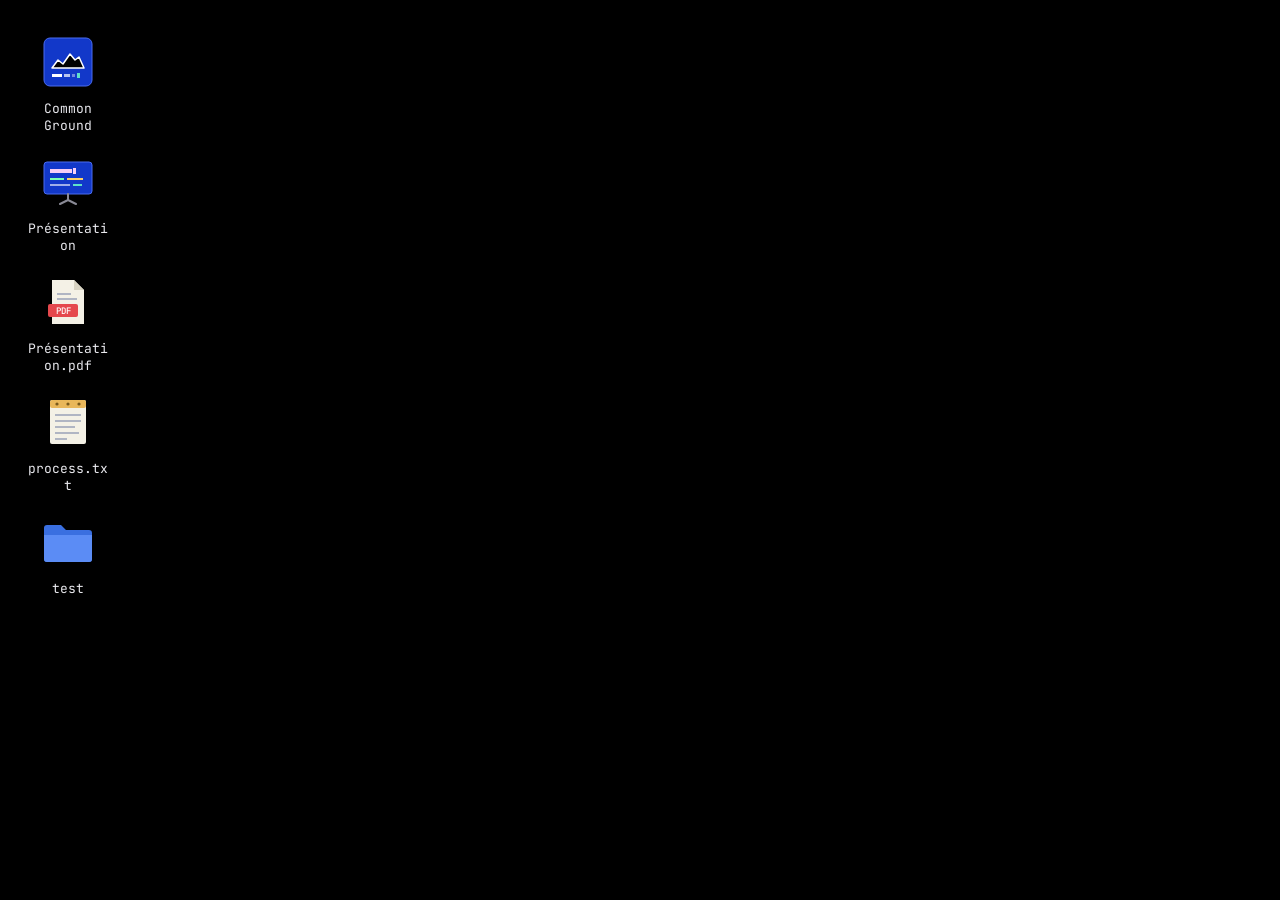
<file: index.html>
<!doctype html>
<html lang="en">
<head>
<meta charset="utf-8">
<meta name="viewport" content="width=device-width, initial-scale=1, viewport-fit=cover">
<title>Creative Coding</title>
<meta name="description" content="Small web experiments built by vibe coding.">
<link rel="preconnect" href="https://fonts.googleapis.com">
<link rel="preconnect" href="https://fonts.gstatic.com" crossorigin>
<link rel="stylesheet" href="https://fonts.googleapis.com/css2?family=JetBrains+Mono:wght@400;500&display=swap">
<style>
/* Layout: a black desktop; projects are icons in a column grid from the top left.
   A project with several versions is a folder that opens a small window listing them. */
:root{
  --bg:#000;
  --ink:#e9e9ee;
  --muted:#8a8a96;
  --select:#2b4fd8;
  --window:#141418;
  --line:#34343c;
  --accent:#e9b75a;
  --font-mono:"JetBrains Mono", ui-monospace, Menlo, Consolas, monospace;
  color-scheme:dark;
}
*{box-sizing:border-box}
html,body{margin:0; min-height:100%}
body{background:var(--bg); color:var(--ink); font-family:var(--font-mono); font-size:13px; -webkit-user-select:none; user-select:none}

.desktop{list-style:none; margin:0; padding:24px 16px; height:100vh;
  display:grid; grid-auto-flow:column; grid-template-rows:repeat(auto-fill, 112px); grid-auto-columns:104px; gap:8px; align-content:start}
@media (max-width:560px){
  .desktop{height:auto; grid-auto-flow:row; grid-template-rows:none; grid-template-columns:repeat(auto-fill, 104px); justify-content:center}
}
.icon{display:flex; flex-direction:column; align-items:center; gap:6px; width:104px; padding:6px 4px;
  color:inherit; text-decoration:none; background:none; border:0; font:inherit; cursor:pointer}
.icon svg{width:56px; height:56px; padding:4px; border-radius:6px; box-sizing:content-box}
.icon .label{max-width:100%; padding:1px 5px; border-radius:3px; text-align:center; line-height:1.3; overflow-wrap:anywhere}
.icon:hover svg{background:rgba(255,255,255,.08)}
.icon:focus-visible{outline:none}
.icon:focus-visible svg, .icon.open svg{background:rgba(255,255,255,.14)}
.icon:focus-visible .label, .icon.open .label{background:var(--select); color:#fff}

/* Window */
.window{position:fixed; top:96px; left:min(160px, calc(100vw - 336px)); width:min(320px, calc(100vw - 32px));
  background:var(--window); border:1px solid var(--line); border-radius:8px; box-shadow:0 20px 60px rgba(0,0,0,.6); overflow:hidden}
.window[hidden]{display:none}
@media (max-width:560px){ .window{left:16px} }
.titlebar{display:flex; align-items:center; gap:10px; padding:8px 10px; border-bottom:1px solid var(--line); cursor:grab; touch-action:none}
.titlebar:active{cursor:grabbing}
.close{width:14px; height:14px; padding:0; border-radius:50%; border:0; background:#ff5f57; cursor:pointer; flex:none}
.close:focus-visible{outline:2px solid var(--ink); outline-offset:2px}
.title{flex:1; text-align:center; color:var(--muted); margin-right:24px}
.versions{list-style:none; margin:0; padding:6px}
.versions a{display:grid; grid-template-columns:auto 1fr auto; gap:12px; align-items:baseline; padding:8px 10px; border-radius:4px; color:inherit; text-decoration:none}
.versions a:hover, .versions a:focus-visible{background:var(--select); color:#fff; outline:none}
.versions .v{color:var(--accent)}
.versions .date{color:var(--muted); font-variant-numeric:tabular-nums}
.versions a:hover .v, .versions a:focus-visible .v,
.versions a:hover .date, .versions a:focus-visible .date{color:#fff}
.count{padding:6px 12px 8px; border-top:1px solid var(--line); color:var(--muted); font-size:11px}

/* Notepad: the process notes (process/readme.md), shown as a text file */
.window.notepad{top:56px; left:min(220px, calc(100vw - 696px)); width:min(680px, calc(100vw - 32px)); -webkit-user-select:text; user-select:text}
@media (max-width:560px){ .window.notepad{left:16px; top:16px} }
.notepad .titlebar{background:#1c1c22}
.note{max-height:calc(100vh - 160px); overflow:auto; padding:18px 22px 28px; line-height:1.6; font-size:13px; outline:none}
.note h1{font-size:15px; font-weight:500; color:var(--accent); margin:22px 0 8px}
.note h2{font-size:13px; font-weight:500; color:var(--accent); margin:18px 0 6px}
.note h1:first-child{margin-top:0}
.note h1::before{content:"# "; color:var(--muted)}
.note h2::before{content:"## "; color:var(--muted)}
.note p{margin:0 0 10px}
.note hr{border:0; border-top:1px dashed var(--line); margin:18px 0}
.note a{color:#8fb0ff}
.note a:focus-visible{outline:2px solid var(--ink); outline-offset:2px}
.note img{display:block; max-width:100%; height:auto; margin:10px 0; border:1px solid var(--line); border-radius:4px}
.note strong{color:#fff; font-weight:500}
.note .status{color:var(--muted)}
.notebar{display:flex; justify-content:space-between; padding:6px 12px 8px; border-top:1px solid var(--line); color:var(--muted); font-size:11px}
</style>
</head>
<body>
  <!--
    To add a project:
    1. Create a folder named YY-MM-DD-name with an index.html inside.
    2. Copy the Common Ground <li> below, put it at the top of the list and change the link, title and icon.
    Older experiments live in test/ and are listed in the "test" window below.
  -->
  <ul class="desktop">
    <li>
      <a class="icon" href="26-10-22-Common-Ground/" title="A shared map where humans and bots write side by side; human writing makes the machine text decay.">
        <svg viewBox="0 0 56 56" aria-hidden="true">
          <rect x="4" y="4" width="48" height="48" rx="6" fill="#1238c9" stroke="#4a6cf0"/>
          <path d="M12 34l6-8 5 4 7-10 5 6 4-3 5 11z" fill="#000" stroke="#fff" stroke-width="1.5" stroke-linejoin="round"/>
          <rect x="12" y="40" width="10" height="3" fill="#fff"/>
          <rect x="24" y="40" width="6" height="3" fill="#fff" opacity=".7"/>
          <rect x="32" y="40" width="3" height="3" fill="#fff" opacity=".4"/>
          <rect x="37" y="39" width="3" height="5" fill="#5fe0c8"/>
        </svg>
        <span class="label">Common Ground</span>
      </a>
    </li>
    <li>
      <a class="icon" href="26-11-28-Pr%C3%A9sentation-v02/" title="The Common Ground class presentation (V02, with FCut), written live by a human cursor while the bots demonstrate each line. ← → to navigate, F for fullscreen.">
        <svg viewBox="0 0 56 56" aria-hidden="true">
          <rect x="4" y="8" width="48" height="32" rx="3" fill="#1238c9" stroke="#4a6cf0"/>
          <rect x="10" y="15" width="22" height="4" fill="#f6cef6"/>
          <rect x="33" y="14" width="3" height="6" fill="#f6cef6"/>
          <rect x="10" y="24" width="14" height="2" fill="#7cffb2"/>
          <rect x="27" y="24" width="16" height="2" fill="#ffd166"/>
          <rect x="10" y="30" width="20" height="2" fill="#fff" opacity=".6"/>
          <rect x="33" y="30" width="9" height="2" fill="#5fe0c8"/>
          <path d="M28 40v6M20 50l8-4 8 4" fill="none" stroke="#8a8a96" stroke-width="2" stroke-linecap="round" stroke-linejoin="round"/>
        </svg>
        <span class="label">Présentation</span>
      </a>
    </li>
    <li>
      <a class="icon" href="process/26.11.18%20Pr%C3%A9sentation%20Common%20Ground.pdf" target="_blank" rel="noopener" title="The Common Ground presentation as a PDF (2026-11-18).">
        <svg viewBox="0 0 56 56" aria-hidden="true">
          <path d="M12 6h22l10 10v34H12z" fill="#f4f1e6"/>
          <path d="M34 6v10h10" fill="#d8d3c2"/>
          <rect x="8" y="30" width="30" height="13" rx="2" fill="#e5484d"/>
          <text x="23" y="40" text-anchor="middle" font-family="JetBrains Mono, monospace" font-size="9" font-weight="500" fill="#fff">PDF</text>
          <path d="M17 20h14M17 25h20" stroke="#9aa3b8" stroke-width="1.5"/>
        </svg>
        <span class="label">Présentation.pdf</span>
      </a>
    </li>
    <li>
      <button class="icon" type="button" data-window="process" title="Process notes: how the project came together.">
        <svg viewBox="0 0 56 56" aria-hidden="true">
          <rect x="10" y="6" width="36" height="44" rx="2" fill="#f4f1e6"/>
          <rect x="10" y="6" width="36" height="8" rx="2" fill="#e9b75a"/>
          <circle cx="17" cy="10" r="1.6" fill="#7a5a1c"/><circle cx="28" cy="10" r="1.6" fill="#7a5a1c"/><circle cx="39" cy="10" r="1.6" fill="#7a5a1c"/>
          <path d="M15 21h26M15 27h26M15 33h20M15 39h24M15 45h12" stroke="#9aa3b8" stroke-width="1.5"/>
        </svg>
        <span class="label">process.txt</span>
      </button>
    </li>
    <li>
      <button class="icon" type="button" data-window="test" title="Earlier experiments.">
        <svg viewBox="0 0 56 56" aria-hidden="true">
          <path d="M4 14a3 3 0 0 1 3-3h14l5 5h23a3 3 0 0 1 3 3v26a3 3 0 0 1-3 3H7a3 3 0 0 1-3-3z" fill="#3a6fe0"/>
          <path d="M4 21h48v24a3 3 0 0 1-3 3H7a3 3 0 0 1-3-3z" fill="#5b8cf5"/>
        </svg>
        <span class="label">test</span>
      </button>
    </li>
  </ul>

 <section class="window notepad" id="process" role="dialog" aria-labelledby="process-title" hidden>
    <div class="titlebar">
      <button class="close" type="button" aria-label="Close"></button>
      <span class="title" id="process-title">process.txt</span>
    </div>
    <article class="note" tabindex="0"><p class="status">loading…</p></article>
    <div class="notebar"><span>process/readme.md</span><span class="lines"></span></div>
  </section>

  <section class="window" id="test" role="dialog" aria-labelledby="test-title" hidden>
    <div class="titlebar">
      <button class="close" type="button" aria-label="Close"></button>
      <span class="title" id="test-title">test</span>
    </div>
    <ul class="versions">
      <li>
        <a href="test/26-11-05-Flux-World/">
          <span class="v">·</span>
          <span>Flux World</span>
          <span class="date">2026-11-05</span>
        </a>
      </li>
      <li>
        <a href="test/26-10-15-bots-vs-humain/">
          <span class="v">v1</span>
          <span>Bots vs Humain</span>
          <span class="date">2026-10-15</span>
        </a>
      </li>
      <li>
        <a href="test/26-10-14-lantern/">
          <span class="v">·</span>
          <span>Lantern</span>
          <span class="date">2026-10-14</span>
        </a>
      </li>
      <li>
        <a href="test/26-10-08-soundroom/">
          <span class="v">·</span>
          <span>Shared Listening Room</span>
          <span class="date">2026-10-08</span>
        </a>
      </li>
    </ul>
    <div class="count"></div>
  </section>

<script>
// Folder icons open their window; the window drags by its title bar and closes with the button, Escape or a click elsewhere.
for (const icon of document.querySelectorAll('[data-window]')) {
  const win = document.getElementById(icon.dataset.window);
  const count = win.querySelector('.count');
  if (count) {
    const n = win.querySelectorAll('.versions li').length;
    count.textContent = n + (n === 1 ? ' item' : ' items');
  }

  const close = () => { win.hidden = true; icon.classList.remove('open'); icon.focus(); };
  icon.addEventListener('click', () => {
    win.hidden = false;
    icon.classList.add('open');
    win.querySelector('.versions a, .note').focus();
    if (icon.dataset.window === 'process') loadNotes();
  });
  win.querySelector('.close').addEventListener('click', close);
  win.addEventListener('keydown', e => { if (e.key === 'Escape') close(); });
  document.addEventListener('pointerdown', e => {
    if (win.hidden || win.contains(e.target) || icon.contains(e.target)) return;
    win.hidden = true;
    icon.classList.remove('open');
  });

  const bar = win.querySelector('.titlebar');
  bar.addEventListener('pointerdown', e => {
    if (e.target.closest('.close')) return;
    const r = win.getBoundingClientRect(), dx = e.clientX - r.left, dy = e.clientY - r.top;
    bar.setPointerCapture(e.pointerId);
    const move = e => {
      win.style.left = Math.max(0, Math.min(innerWidth - r.width, e.clientX - dx)) + 'px';
      win.style.top = Math.max(0, Math.min(innerHeight - 40, e.clientY - dy)) + 'px';
    };
    const up = () => { bar.removeEventListener('pointermove', move); bar.removeEventListener('pointerup', up); };
    bar.addEventListener('pointermove', move);
    bar.addEventListener('pointerup', up);
  });
}

// The notepad reads process/readme.md, so it always shows the current notes.
// A tiny Markdown reader: headings, rules, images, links, bold, italics, paragraphs.
let notesLoaded = false;
async function loadNotes() {
  if (notesLoaded) return;
  const note = document.querySelector('#process .note');
  try {
    const res = await fetch('process/readme.md', { cache: 'no-cache' });
    if (!res.ok) throw new Error(res.status);
    const md = await res.text();
    note.innerHTML = renderMarkdown(md);
    const n = md.split('\n').length;
    document.querySelector('#process .lines').textContent = n + ' lines';
    notesLoaded = true;
  } catch (err) {
    note.innerHTML = '<p class="status">Could not open process/readme.md.</p>';
  }
}
function renderMarkdown(md) {
  const esc = t => t.replace(/&/g, '&amp;').replace(/</g, '&lt;').replace(/>/g, '&gt;');
  // the readme points at /process/…, which is the site root, not this repo's page
  const fix = u => u.replace(/^\/process\//, 'process/');
  const inline = t => esc(t)
    .replace(/&lt;br\s*\/?&gt;/g, '<br>')
    .replace(/!\[([^\]]*)\]\(([^)\s]+)\)/g, (m, a, u) => `<img src="${fix(u)}" alt="${a}" loading="lazy">`)
    .replace(/\[([^\]]+)\]\(([^)\s]+)\)/g, (m, a, u) => `<a href="${fix(u)}" target="_blank" rel="noopener">${a}</a>`)
    .replace(/\*\*([^*]+)\*\*/g, '<strong>$1</strong>')
    .replace(/\*([^*]+)\*/g, '<em>$1</em>');
  const out = [];
  let para = [];
  const flush = () => { if (para.length) out.push('<p>' + para.map(inline).reduce((a, l) => a + (/<br>$/.test(a) ? ' ' : '<br>') + l) + '</p>'); para = []; };
  for (const raw of md.split('\n')) {
    const line = raw.trim();
    let m;
    if (!line) flush();
    else if (/^(<hr\s*\/?>|-{3,}|\*{3,})$/.test(line)) { flush(); out.push('<hr>'); }
    else if ((m = line.match(/^(#{1,6})\s+(.*)$/))) { flush(); const h = Math.min(2, m[1].length); out.push(`<h${h}>${inline(m[2])}</h${h}>`); }
    else para.push(line);
  }
  flush();
  return out.join('');
}
</script>
</body>
</html>
</file>
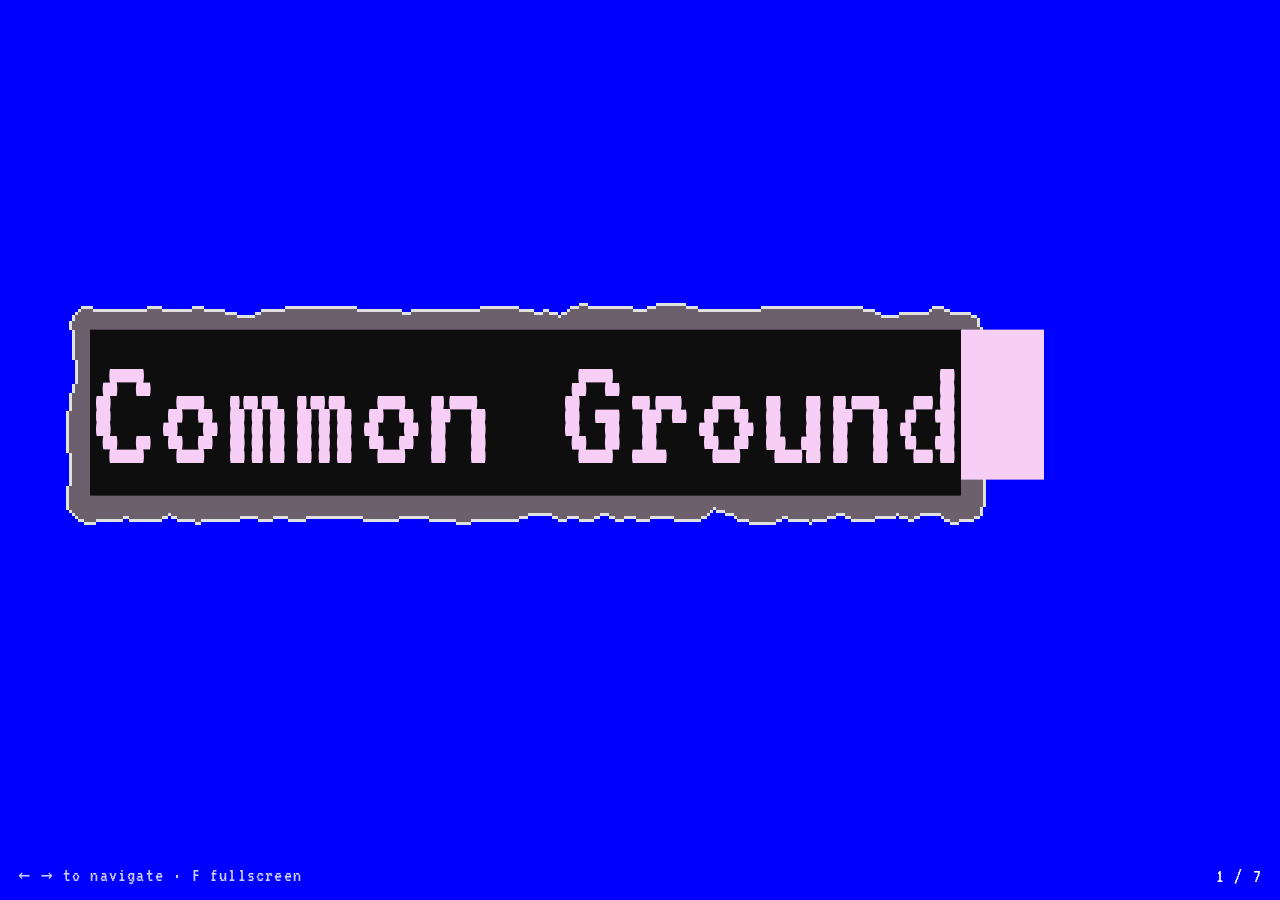
<file: 26-11-17-Présentation-Common-Ground/index.html>
<!doctype html>
<html lang="en">
<head>
	<meta charset="utf-8">
	<meta name="viewport" content="width=device-width, initial-scale=1">
	<title>Common Ground — Presentation</title>
	<link rel="preconnect" href="https://fonts.googleapis.com">
	<link rel="preconnect" href="https://fonts.gstatic.com" crossorigin>
	<link rel="stylesheet" href="https://fonts.googleapis.com/css2?family=VT323&display=swap">
	<link rel="stylesheet" href="style.css">
</head>
<body>
	<!-- the land grown from the texts, under everything -->
	<canvas id="land" aria-hidden="true"></canvas>
	<!-- bots write here, under the presentation text -->
	<div id="bots" aria-hidden="true"></div>
	<!-- the line between two people, then the people themselves -->
	<canvas id="fx" aria-hidden="true"></canvas>
	<div id="people" aria-hidden="true"></div>
	<!-- the presentation text, typed by the human cursor -->
	<main id="main"></main>
	<div id="count"></div>
	<div id="hint">← → to navigate · F fullscreen</div>
	<script src="script.js"></script>
</body>
</html>
</file>
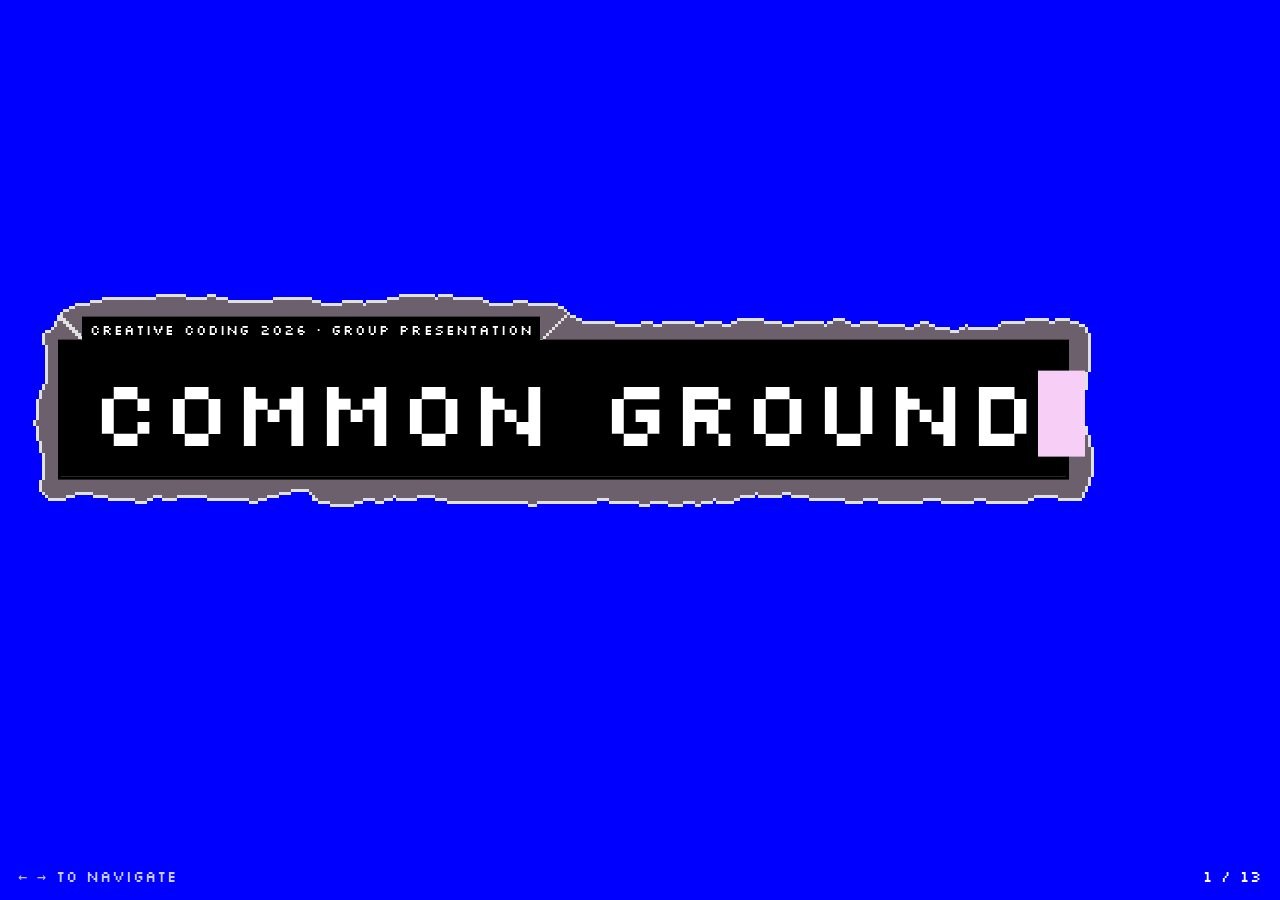
<file: 26-11-28-Présentation-v02/index.html>
<!doctype html>
<html lang="en">
<head>
	<meta charset="utf-8">
	<meta name="viewport" content="width=device-width, initial-scale=1">
	<title>Common Ground — Presentation V02</title>
	<link rel="preconnect" href="https://fonts.googleapis.com">
	<link rel="preconnect" href="https://fonts.gstatic.com" crossorigin>
	<link rel="stylesheet" href="https://fonts.googleapis.com/css2?family=Silkscreen:wght@400;700&display=swap">
	<link rel="stylesheet" href="style.css">
</head>
<body>
	<!-- the land grown from the texts, under everything -->
	<canvas id="land" aria-hidden="true"></canvas>
	<!-- bots write here, under the presentation text -->
	<div id="bots" aria-hidden="true"></div>
	<!-- the line between two people, then the people themselves -->
	<canvas id="fx" aria-hidden="true"></canvas>
	<div id="people" aria-hidden="true"></div>
	<!-- the presentation text, typed by the human cursor -->
	<main id="main"></main>
	<!-- a screenshot of the game, beside the text -->
	<figure id="shot"><img alt=""></figure>
	<div id="count"></div>
	<div id="hint">← → to navigate</div>
	<script src="script.js"></script>
</body>
</html>
</file>
<file: 26-11-17-Présentation-Common-Ground/style.css>
:root {
	--ocean: #0000ff;
	--pink: #f6cef6;
	--backing: rgba(0, 0, 0, .86);
	--human: #f6cef6;
}

* { box-sizing: border-box; }

html, body {
	margin: 0;
	height: 100%;
	overflow: hidden;
	background: var(--ocean);
	color: #fff;
	font-family: "VT323", ui-monospace, Menlo, monospace;
	cursor: none;
}

/* ---- presentation text (human) */
#main {
	position: fixed;
	left: 7vw;
	right: 7vw;
	top: 50%;
	transform: translateY(-50%);
	z-index: 4;
}

.line {
	display: block;
	margin: 0 0 .25em;
	white-space: pre-wrap;
}

.line .done {
	background: var(--backing);
	color: var(--human);
	box-decoration-break: clone;
	-webkit-box-decoration-break: clone;
}

.line .rest { visibility: hidden; }

.q {
	font-size: clamp(44px, 7.2vw, 140px);
	line-height: .95;
	margin-bottom: .45em;
}

.a {
	font-size: clamp(28px, 3.8vw, 72px);
	line-height: 1.05;
}

.title {
	font-size: clamp(64px, 13vw, 260px);
	line-height: .9;
	margin-bottom: .2em;
}

.sub {
	font-size: clamp(24px, 3vw, 56px);
}

.url {
	font-size: clamp(28px, 4.4vw, 90px);
	line-height: 1.05;
	word-break: break-all;
}

.small {
	font-size: clamp(22px, 2.4vw, 44px);
	margin-bottom: .6em;
}

/* the human cursor: a block in the writer's colour */
.cursor {
	display: inline-block;
	width: .5em;
	height: .9em;
	vertical-align: -.1em;
	background: var(--human);
}
.cursor.blink { animation: blink 1.06s steps(1) infinite; }

@keyframes blink { 50% { opacity: 0; } }

/* ---- bots */
#bots {
	position: fixed;
	inset: 0;
	z-index: 1;
	pointer-events: none;
}

.bot {
	position: absolute;
	font-size: clamp(16px, 1.45vw, 28px);
	line-height: 1;
	white-space: pre;
	transition: opacity 1.2s;
}

.bot .bl {
	display: block;
	width: max-content;
	background: var(--backing);
}

.bot .g { opacity: .7; }

.bot .cursor { width: .55em; height: .95em; }

.bot.dead { opacity: 0; }

/* ---- land, under everything */
#land {
	position: fixed;
	inset: 0;
	width: 100%;
	height: 100%;
	z-index: 0;
	image-rendering: pixelated;
	image-rendering: crisp-edges;
	transition: filter 1.5s;
}

/* ---- other people: their cursors, the line between them, their text */
#fx {
	position: fixed;
	inset: 0;
	z-index: 2;
	pointer-events: none;
}
#people {
	position: fixed;
	inset: 0;
	z-index: 3;
	pointer-events: none;
}
.person {
	position: absolute;
	border: 3px solid;
}
.ptext {
	position: absolute;
	font-size: clamp(16px, 1.45vw, 28px);
	line-height: 1;
	white-space: pre;
	background: var(--backing);
}

/* ---- nobody online: the world freezes */
#bots { transition: filter 1.5s; }
body.frozen #bots, body.frozen #land { filter: grayscale(.85) brightness(.8); }
body.frozen #bots .cursor { animation-play-state: paused; }

/* ---- shock wave */
.wave {
	position: fixed;
	border-radius: 50%;
	border: 6px solid #fff;
	box-shadow: 0 0 0 6px var(--pink), inset 0 0 0 6px var(--pink);
	pointer-events: none;
	transform: translate(-50%, -50%);
	z-index: 5;
}

/* ---- corners */
#count, #hint {
	position: fixed;
	z-index: 4;
	bottom: 14px;
	font-size: 20px;
	letter-spacing: .06em;
}
#count { right: 18px; }
#hint {
	left: 18px;
	opacity: .8;
	transition: opacity 1s;
}
#hint.gone { opacity: 0; }
</file>
<file: 26-11-28-Présentation-v02/style.css>
:root {
	--ocean: #0000ff;
	--pink: #f6cef6;
	--backing: rgba(0, 0, 0, .86);
	--human: #f6cef6;
}

* { box-sizing: border-box; }

html, body {
	margin: 0;
	height: 100%;
	overflow: hidden;
	background: var(--ocean);
	color: #fff;
	font-family: "Silkscreen", ui-monospace, Menlo, monospace;
	cursor: none;
}

/* ---- presentation text (human) */
#main {
	position: fixed;
	left: 7vw;
	right: 7vw;
	top: 50%;
	transform: translateY(-50%);
	z-index: 4;
	--fit: 1;
}
/* a screenshot on this slide: the text keeps the left side */
body.has-shot #main { right: 46vw; }

.line {
	display: block;
	margin: 0 0 .25em;
	white-space: pre-wrap;
}

.line .done {
	background: #000;
	padding: .06em .3em;
	margin: 0 -.3em;
	box-shadow: 0 0 0 3px #000;
}
/* nothing typed yet on this line: no black box either */
.line .done:empty {
	padding: 0;
	margin: 0;
	box-shadow: none;
	color: var(--human);
	box-decoration-break: clone;
	-webkit-box-decoration-break: clone;
}

.line .rest { visibility: hidden; }

.q, .title { text-transform: uppercase; }
.q {
	font-size: calc(clamp(32px, 4.6vw, 92px) * var(--fit));
	line-height: 1.25;
	margin-bottom: .4em;
}

.a {
	font-size: calc(clamp(17px, 2vw, 40px) * var(--fit));
	line-height: 1.35;
}
.line.a { margin-bottom: .45em; }

.title {
	font-size: calc(clamp(40px, 7.4vw, 150px) * var(--fit));
	line-height: 1.2;
	margin-bottom: .25em;
}

.sub {
	font-size: calc(clamp(18px, 2.2vw, 44px) * var(--fit));
	margin-bottom: .5em;
}

.url {
	font-size: calc(clamp(18px, 2.4vw, 48px) * var(--fit));
	line-height: 1.2;
	word-break: break-all;
}

.small {
	font-size: calc(clamp(15px, 1.6vw, 32px) * var(--fit));
	margin-bottom: .6em;
}

/* the small label above a title */
.kick {
	font-size: calc(clamp(13px, 1.1vw, 22px) * var(--fit));
	letter-spacing: .08em;
	text-transform: uppercase;
	margin-bottom: 1em;
}
.kick .done { color: #fff; }

/* "FCut" before a line that only the iteration has */
.tag {
	display: inline-block;
	visibility: hidden;
	margin-right: .6em;
	padding: .05em .4em;
	font-size: .6em;
	vertical-align: .2em;
	background: #ffd166;
	color: #000;
	font-weight: 700;
	letter-spacing: .05em;
}

/* the badge appears with its line, not before */
.line.on .tag { visibility: visible; }

/* ---- screenshot beside the text */
#shot {
	position: fixed;
	right: 5vw;
	top: 50%;
	width: 38vw;
	transform: translateY(-50%);
	z-index: 4;
	margin: 0;
	border: 3px solid #fff;
	background: #000;
	box-shadow: 10px 10px 0 #000;
	opacity: 0;
	visibility: hidden;
}
#shot img { display: block; width: 100%; height: auto; image-rendering: pixelated; }
#shot.on { opacity: 1; visibility: visible; }
/* appears like a screen redrawing, top to bottom, in steps */
#shot.wipe { animation: wipe .7s steps(10) both; }
@keyframes wipe { from { clip-path: inset(0 0 100% 0); } to { clip-path: inset(0 0 0 0); } }
@media (max-aspect-ratio: 4/3) {
	body.has-shot #main { right: 7vw; top: 34%; }
	#shot { top: auto; bottom: 7vh; transform: none; width: 50vw; }
}

/* the human cursor: a block in the writer's colour */
.cursor {
	display: inline-block;
	width: .5em;
	height: .9em;
	vertical-align: -.1em;
	background: var(--human);
}
.cursor.blink { animation: blink 1.06s steps(1) infinite; }

@keyframes blink { 50% { opacity: 0; } }

/* ---- bots */
#bots {
	position: fixed;
	inset: 0;
	z-index: 1;
	pointer-events: none;
	opacity: .62;
}

.bot {
	position: absolute;
	font-size: clamp(11px, .85vw, 17px);
	line-height: 1.15;
	white-space: pre;
	transition: opacity 1.2s;
}

.bot .bl {
	display: block;
	width: max-content;
	background: var(--backing);
}

.bot .g { opacity: .7; }

.bot .cursor { width: .55em; height: .95em; }

.bot.dead { opacity: 0; }

/* FCut: dead machine text sleeps under the map, pale and without its backing… */
.bot.sleep { color: #c9d2ff; opacity: .55; transition: opacity .6s; }
.bot.sleep .bl { background: none; }
.bot.sleep .cursor { display: none; }
/* …and every letter read from it drips away as pink ink */
.bot .drip { color: var(--pink); text-shadow: 0 0 6px var(--pink); opacity: 1; }

/* ---- land, under everything */
#land {
	position: fixed;
	inset: 0;
	width: 100%;
	height: 100%;
	z-index: 0;
	image-rendering: pixelated;
	image-rendering: crisp-edges;
	transition: filter 1.5s;
}

/* ---- other people: their cursors, the line between them, their text */
#fx {
	position: fixed;
	inset: 0;
	z-index: 2;
	pointer-events: none;
}
#people {
	position: fixed;
	inset: 0;
	z-index: 3;
	pointer-events: none;
}
.person {
	position: absolute;
	border: 3px solid;
}
.ptext {
	position: absolute;
	font-size: clamp(11px, .85vw, 17px);
	line-height: 1.15;
	white-space: pre;
	background: var(--backing);
}

/* ---- nobody online: the world freezes */
#bots { transition: filter 1.5s; }
body.frozen #bots, body.frozen #land { filter: grayscale(.85) brightness(.8); }
body.frozen #bots .cursor { animation-play-state: paused; }

/* ---- shock wave */
.wave {
	position: fixed;
	border-radius: 50%;
	border: 6px solid #fff;
	box-shadow: 0 0 0 6px var(--pink), inset 0 0 0 6px var(--pink);
	pointer-events: none;
	transform: translate(-50%, -50%);
	z-index: 5;
}

/* ---- corners */
#count, #hint {
	position: fixed;
	z-index: 4;
	bottom: 14px;
	font-size: 15px;
	letter-spacing: .06em;
}
#count { right: 18px; }
#hint {
	left: 18px;
	opacity: .8;
	transition: opacity 1s;
}
#hint.gone { opacity: 0; }
</file>
